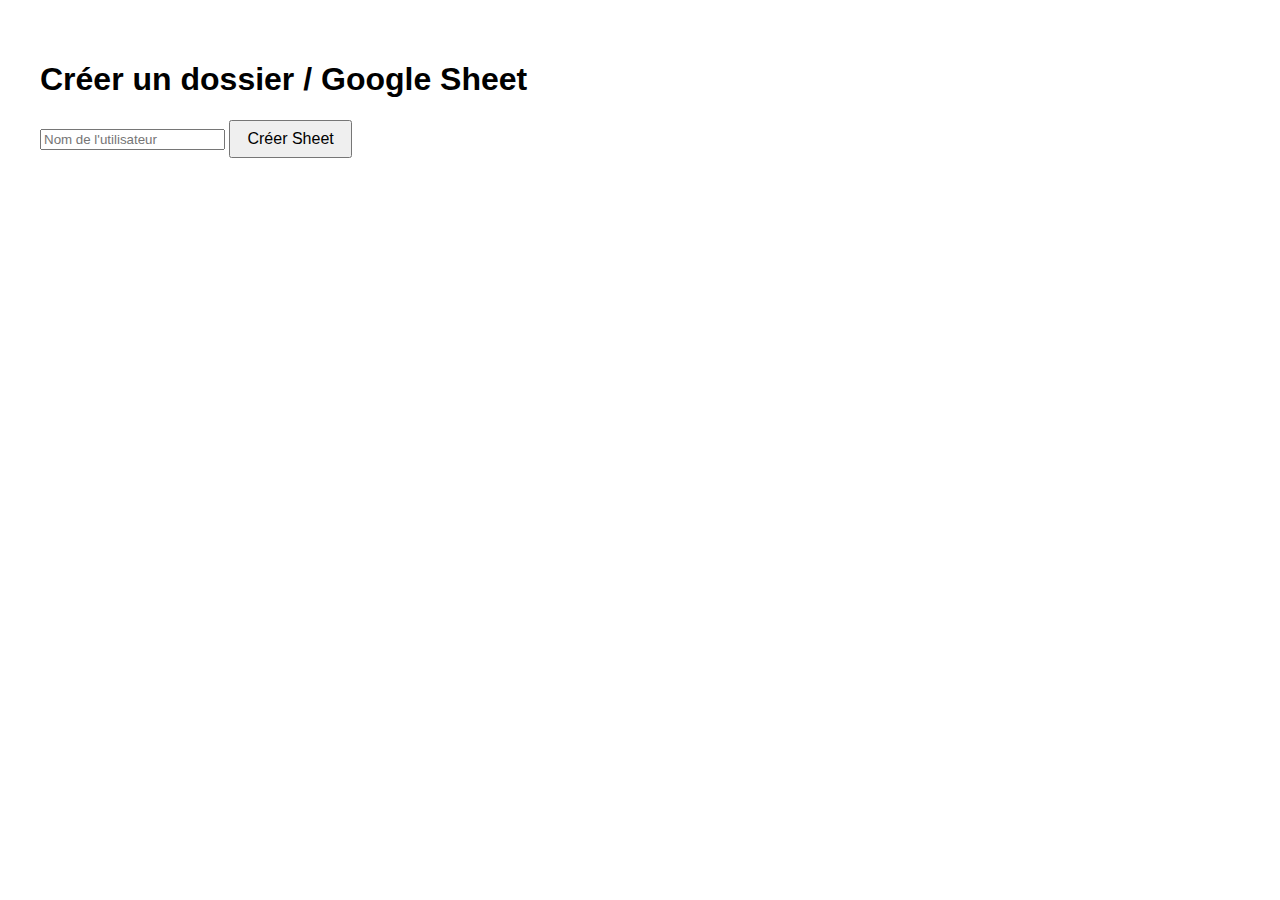
<file: createfolder.html>
<!DOCTYPE html>
<html lang="fr">
<head>
  <meta charset="UTF-8">
  <title>Créer Google Sheet</title>
  <style>
    body { font-family: sans-serif; padding: 2rem; }
    button { padding: 0.5rem 1rem; font-size: 1rem; cursor: pointer; }
    #output { margin-top: 1rem; white-space: pre-wrap; }
  </style>
</head>
<body>
  <h1>Créer un dossier / Google Sheet</h1>
  <input type="text" id="username" placeholder="Nom de l'utilisateur">
  <button id="createBtn">Créer Sheet</button>
  <div id="output"></div>

  <script>
    const createBtn = document.getElementById('createBtn');
    const output = document.getElementById('output');

    createBtn.addEventListener('click', async () => {
      const username = document.getElementById('username').value.trim();
      if (!username) {
        output.textContent = "Merci de renseigner un nom d'utilisateur.";
        return;
      }

      try {
        const res = await fetch('https://xrffjwulhrydrhlvuhlj.supabase.co/functions/v1/create-shareddrive-google', {
          method: 'POST',
          headers: {
            'Content-Type': 'application/json',
            'Authorization': 'Bearer eyJhbGciOiJIUzI1NiIsInR5cCI6IkpXVCJ9.eyJpc3MiOiJzdXBhYmFzZSIsInJlZiI6InhyZmZqd3VsaHJ5ZHJobHZ1aGxqIiwicm9sZSI6ImFub24iLCJpYXQiOjE3NjA2Mjc2MDQsImV4cCI6MjA3NjIwMzYwNH0.uzlCCfMol_8RqRG2fx4RITkLTZogIKWTQd5zhZELjhg' // <-- remplace par ta clé anonyme Supabase
          },
          body: JSON.stringify({ username, isPrivate: false })
        });

        const data = await res.json();
        if (data.error) {
          output.textContent = "❌ Erreur : " + data.error;
        } else {
          output.innerHTML = `✅ Sheet créée ! <br>URL : <a href="${data.sheetUrl}" target="_blank">${data.sheetUrl}</a>`;
        }
      } catch (err) {
        output.textContent = "Erreur fetch : " + err.message;
      }
    });
  </script>
</body>
</html>
</file>
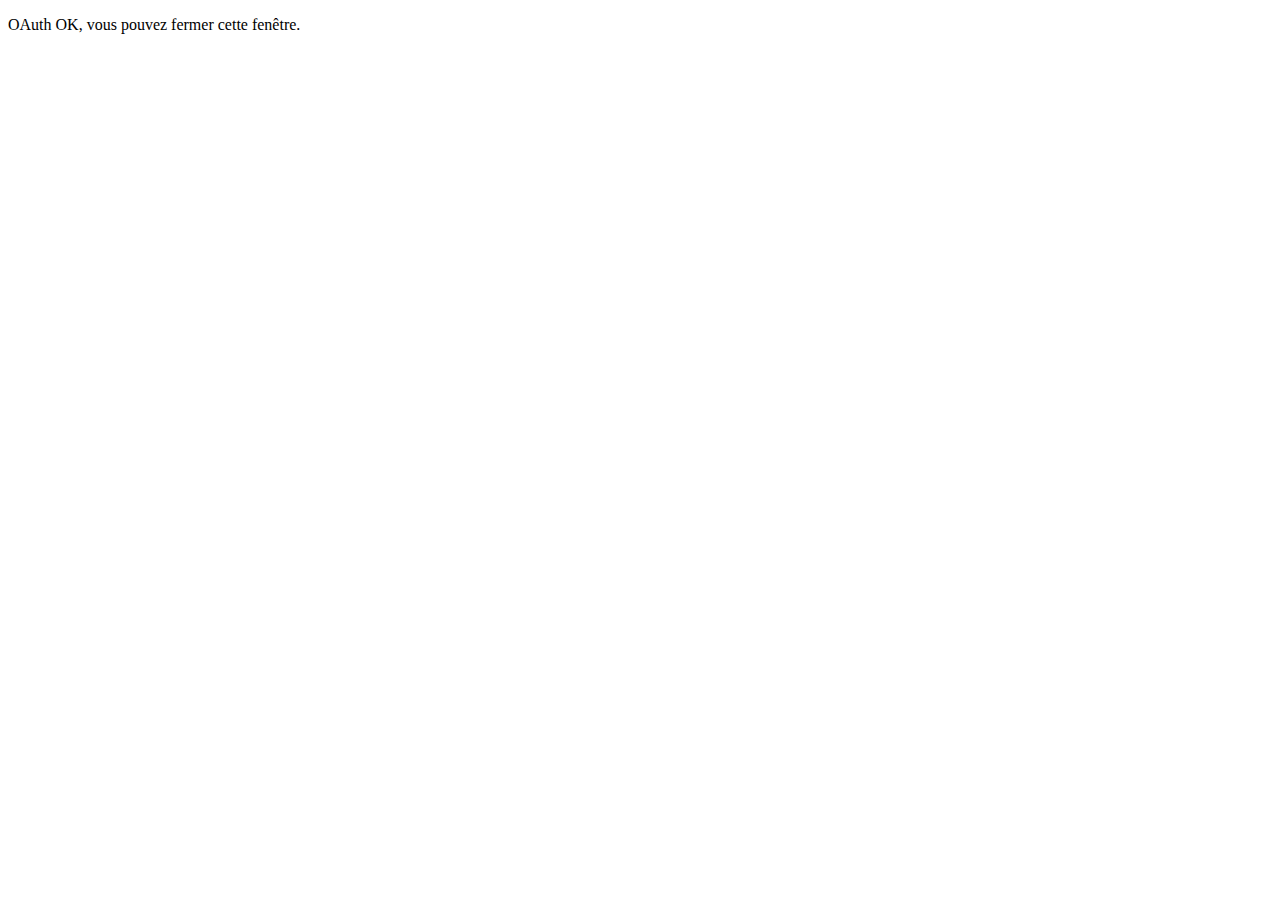
<file: oauth.html>
<!DOCTYPE html>
<html>
<body>
<script>
  window.onload = () => {
    // Laisse google-oauth.js récupérer le hash depuis la popup
    window.close();
  };
</script>
<p>OAuth OK, vous pouvez fermer cette fenêtre.</p>
</body>
</html>
</file>
